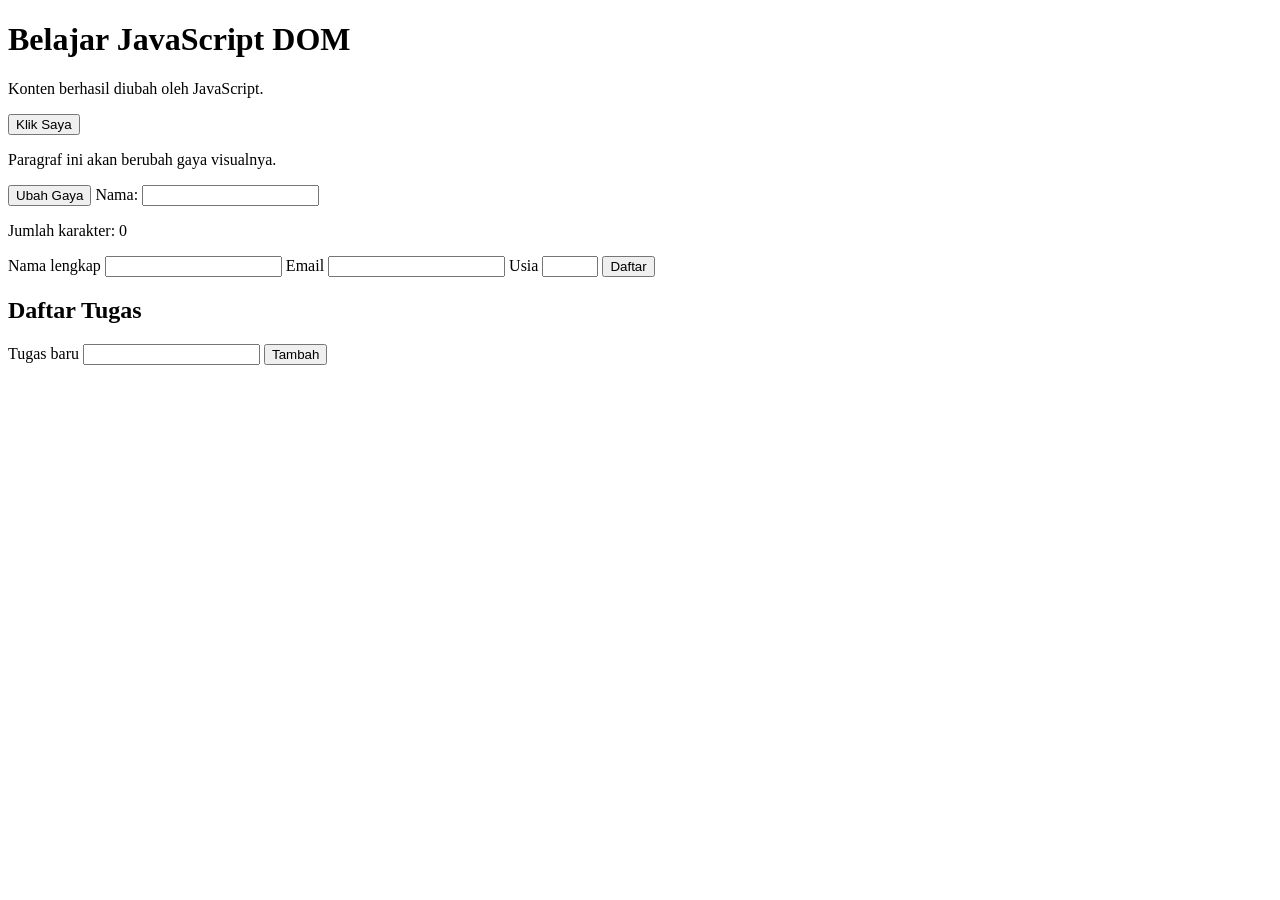
<file: index.html>
<!DOCTYPE html>
<html lang="id">
<head>
  <meta charset="UTF-8">
  <title>Latihan 2</title>
  <script src="script.js" defer></script>
    <link rel="stylesheet" href="style.css">
</head>
<body>
  <h1 id="judul">Latihan DOM</h1>
  <p id="pesan">Belum ada tindakan.</p>
  <button id="tombolAksi" type="button">Klik Saya</button>
</body>
</html>

<p id="teksGaya">Paragraf ini akan berubah gaya visualnya.</p>
<button id="tombolGaya" type="button">Ubah Gaya</button>

<label for="namaInput">Nama:</label>
<input type="text" id="namaInput" maxlength="40">
<p>Jumlah karakter: <span id="jumlahKarakter">0</span></p>

<form id="formPendaftaran" novalidate>
  <label for="nama">Nama lengkap</label>
  <input id="nama" name="nama" type="text">
  <label for="email">Email</label>
  <input id="email" name="email" type="email">
  <label for="usia">Usia</label>
  <input id="usia" name="usia" type="number" min="17" max="100">
  <button type="submit">Daftar</button>
</form>
<p id="pesanForm" aria-live="polite"></p>

<section>
  <h2>Daftar Tugas</h2>
  <label for="inputTugas">Tugas baru</label>
  <input id="inputTugas" type="text">
  <button id="tambahTugas" type="button">Tambah</button>
  <p id="pesanTugas" aria-live="polite"></p>
  <ul id="daftarTugas"></ul>
</section>
</file>
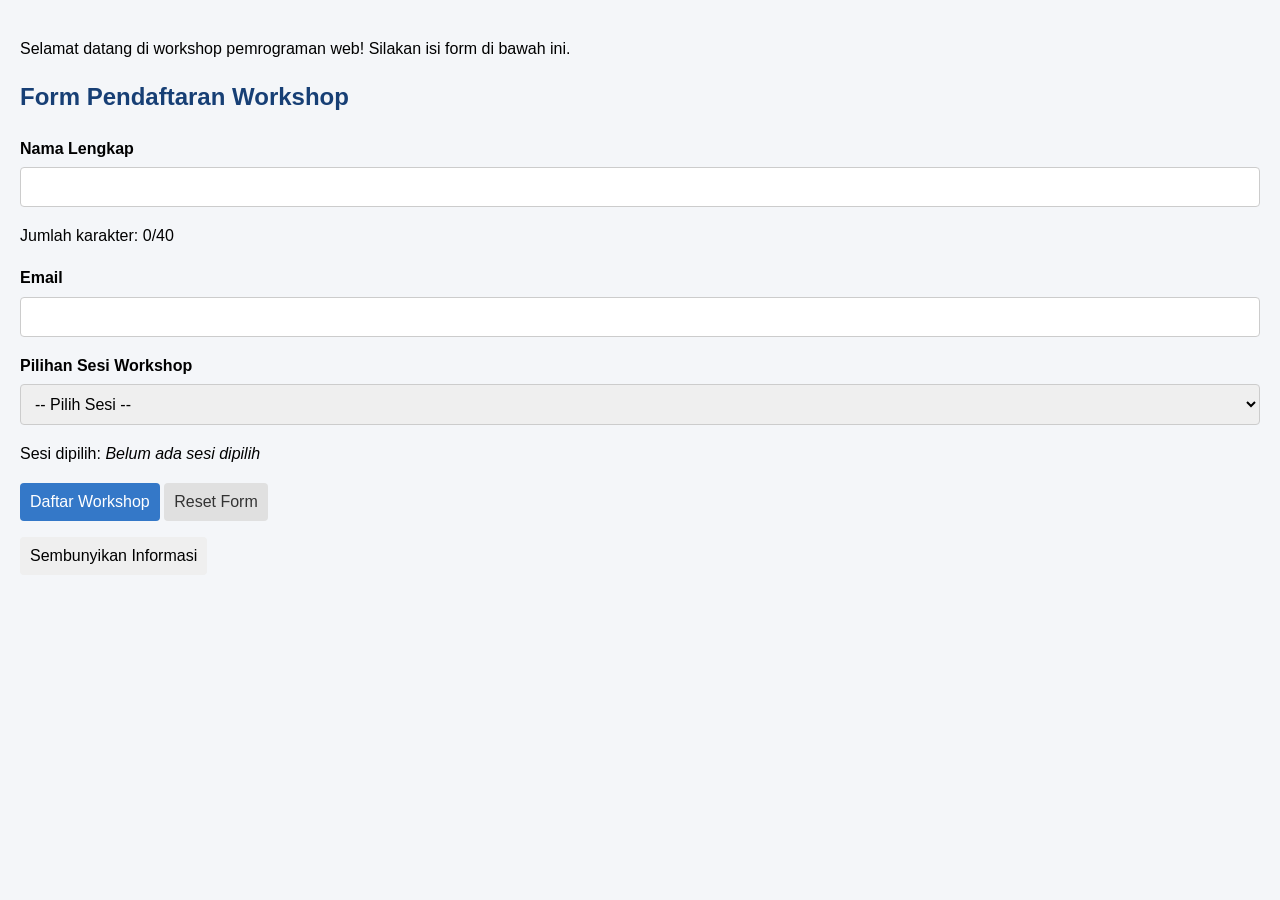
<file: miniproject.html>
<!DOCTYPE html>
<html lang="id">
<head>
  <meta charset="UTF-8">
  <meta name="viewport" content="width=device-width, initial-scale=1.0">
  <title>Mini Project</title>
  <link rel="stylesheet" href="miniproject.css">
  <!-- Tanpa atribut defer -->
<script src="miniproject.js"defer></script>
</head>
<body>
    <!-- Tombol toggle dan paragraf (Eksperimen Mandiri No. 4) -->

<p id="paragrafInfo">Selamat datang di workshop pemrograman web! Silakan isi form di bawah ini.</p>

  <h2>Form Pendaftaran Workshop</h2>

  <form id="formWorkshop" novalidate>
    <div class="form-group">
      <label for="nama">Nama Lengkap</label>
      <input type="text" id="nama" maxlength="40">
      <p>Jumlah karakter: <span id="jumlahKarakterNama">0</span>/40</p>
    </div>

    <div class="form-group">
      <label for="email">Email</label>
      <input type="email" id="email">
    </div>

    <div class="form-group">
      <label for="sesi">Pilihan Sesi Workshop</label>
      <select id="sesi">
        <option value="">-- Pilih Sesi --</option>
        <option value="Front-End Web Development">Front-End Web Development</option>
        <option value="Back-End & API Integration">Back-End & API Integration</option>
        <option value="UI/UX Design & Prototyping">UI/UX Design & Prototyping</option>
      </select>
      <p id="pesanSesi">Sesi dipilih: <i>Belum ada sesi dipilih</i></p>
    </div>

    <button type="submit" id="btnDaftar">Daftar Workshop</button>
    <button type="button" id="btnReset">Reset Form</button>
  </form>

  <p id="pesanFeedback" aria-live="polite"></p>

</body>
</html>

<button id="btnToggleParagraf" type="button">Sembunyikan Informasi</button>
</file>
<file: style.css>
.highlight {
  color: #173f75;
  background-color: #e6f1ff;
  border-left: 4px solid #3478c8;
  padding: 12px;
}

.teks-besar {
  font-size: 1.4rem;
}

.selesai span {
  text-decoration: line-through;
  color: #687386;
}

li {
  margin-bottom: 8px;
}
</file>
<file: miniproject.css>
body {
  font-family: Arial, sans-serif;
  line-height: 1.6;
  background-color: #f4f6f9;
  margin: 0;
  padding: 20px;
}

.container {
  max-width: 500px;
  margin: 30px auto;
  background: #ffffff;
  padding: 24px;
  border-radius: 8px;
  box-shadow: 0 4px 10px rgba(0, 0, 0, 0.1);
}

h2 {
  margin-top: 0;
  color: #173f75;
}

.form-group {
  margin-bottom: 16px;
}

label {
  display: block;
  font-weight: bold;
  margin-bottom: 6px;
}

input[type="text"],
input[type="email"],
select {
  width: 100%;
  padding: 10px;
  border: 1px solid #ccc;
  border-radius: 4px;
  box-sizing: border-box;
  font-size: 1rem;
}

.counter {
  display: block;
  font-size: 0.85rem;
  color: #666;
  margin-top: 4px;
}

.button-group {
  display: flex;
  gap: 10px;
  margin-top: 20px;
}

button {
  flex: 1;
  padding: 10px;
  font-size: 1rem;
  border: none;
  border-radius: 4px;
  cursor: pointer;
}

button[type="submit"] {
  background-color: #3478c8;
  color: white;
}

button[type="submit"]:hover {
  background-color: #173f75;
}

#btnReset {
  background-color: #e0e0e0;
  color: #333;
}

#btnReset:hover {
  background-color: #cccccc;
}

.pesan-box {
  margin-top: 20px;
  padding: 12px;
  border-radius: 4px;
  display: none;
}

.pesan-box.error {
  display: block;
  background-color: #ffe6e6;
  color: #d9534f;
  border: 1px solid #f5c6cb;
}

.pesan-box.sukses {
  display: block;
  background-color: #e6f1ff;
  color: #173f75;
  border-left: 4px solid #3478c8;
}


/* Class CSS untuk menyembunyikan elemen (Eksperimen Mandiri No. 4) */
.sembunyi {
  display: none;
}
</file>
